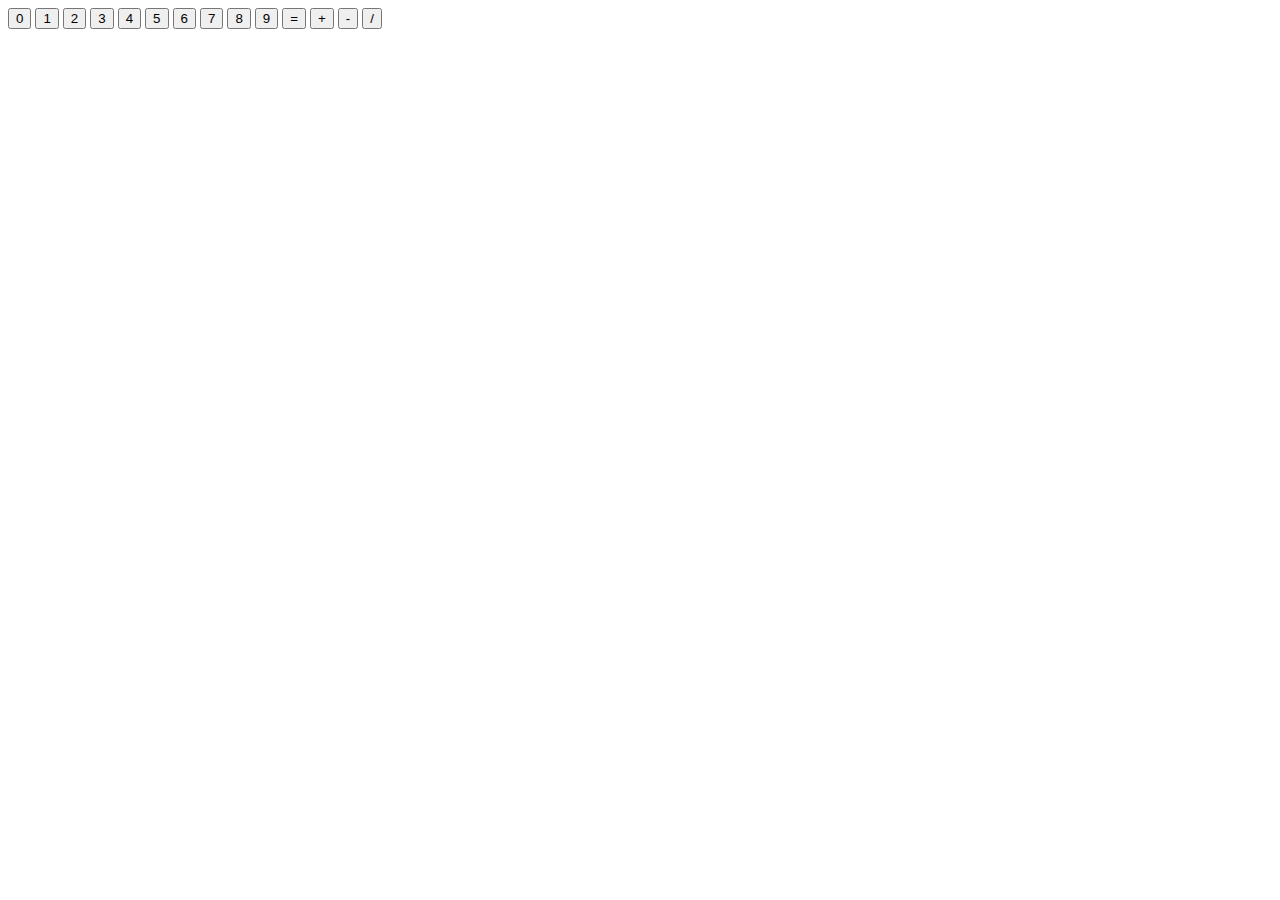
<file: index.html>
<!DOCTYPE html>
<html lang="en">
  <head>
    <meta charset="UTF-8" />
    <meta name="viewport" content="width=device-width, initial-scale=1.0" />
    <title>Document</title>
  </head>
  <body>
    <button id="btn0">0</button>
    <button id="btn1">1</button>
    <button id="btn2">2</button>
    <button id="btn3">3</button>
    <button id="btn4">4</button>
    <button id="btn5">5</button>
    <button id="btn6">6</button>
    <button id="btn7">7</button>
    <button id="btn9">8</button>
    <button id="btn9">9</button>
    <button id="btn=">=</button>
    <button id="btn+">+</button>
    <button id="btn-">-</button>
    <button id="btn/">/</button>
  </body>
</html>
</file>
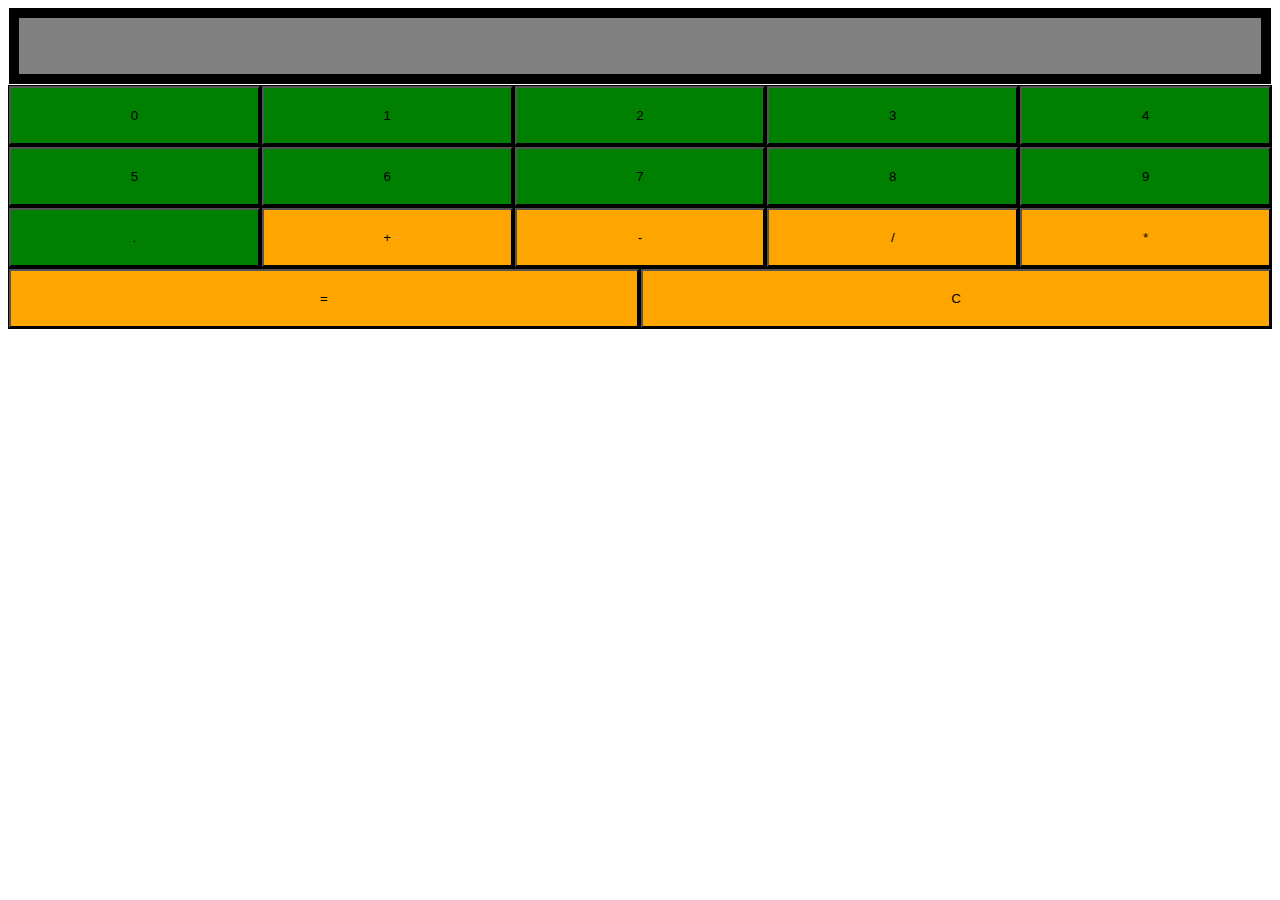
<file: NewCalc/index.html>
<!DOCTYPE html>
<html>
  <head>
    <meta charset="utf-8" />
    <meta name="viewport" content="width=device-width" />
    <title>replit</title>
    <link href="style.css" rel="stylesheet" type="text/css" />
  </head>

  <body>
    <div class="OutputPad">
      <p class="OutPut"></p>
    </div>
    <div class="InputPad">
      <button class="btn number" id="btn0">0</button>
      <button class="btn number" id="btn1">1</button>
      <button class="btn number" id="btn2">2</button>
      <button class="btn number" id="btn3">3</button>
      <button class="btn number" id="btn4">4</button>
      <button class="btn number" id="btn5">5</button>
      <button class="btn number" id="btn6">6</button>
      <button class="btn number" id="btn7">7</button>
      <button class="btn number" id="btn8">8</button>
      <button class="btn number" id="btn9">9</button>
      <button class="btn number" id="btnDot">.</button>
      <button class="btn operator" id="btnPlus">+</button>
      <button class="btn operator" id="btnMinus">-</button>
      <button class="btn operator" id="btnDivide">/</button>
      <button class="btn operator" id="btnMultiply">*</button>
      <button class="btn operator" id="btnEquals">=</button>
      <button class="btn operator" id="btnClear">C</button>
      <script src="script.js"></script>
    </div>
    <!--
  This script places a badge on your repl's full-browser view back to your repl's cover
  page. Try various colors for the theme: dark, light, red, orange, yellow, lime, green,
  teal, blue, blurple, magenta, pink!
  -->
    <!-- <script
      src="https://replit.com/public/js/replit-badge-v2.js"
      theme="dark"
      position="bottom-right"
    ></script> -->
    <script src="script.js"></script>
  </body>
</html>
</file>
<file: NewCalc/style.css>
html {
  height: 100%;
  width: 100%;
}

.OutputPad {
  /* width: 500px;
  height: 50px;
  border: 2px solid black;
  margin: auto;
  margin-top: 10%;
  background-color: #d6d6d6; */
  flex: 1 0 calc(20% - 20px);
  /* 20% width for each item with some spacing */
  margin: 1px;
  /* Adjust spacing between items as needed */
  box-sizing: border-box;
  /* Include padding and border in the box sizing */
  background-color: grey;
  border: 10px solid black;
  /* Just for visualization */
  text-align: center;
  padding: 20px;
}

.output {
  font-size: 100%;
}

.InputPad {
  display: flex;
  flex-wrap: wrap;
  background-color: black;
}

.btn {
  flex: 1 0 calc(20% - 20px);
  /* 20% width for each item with some spacing */
  margin: 1px;
  /* Adjust spacing between items as needed */
  box-sizing: border-box;
  /* Include padding and border in the box sizing */
  background-color: green;
  /* Just for visualization */
  text-align: center;
  padding: 20px;
}

.operator {
  background-color: orange;
}
</file>
